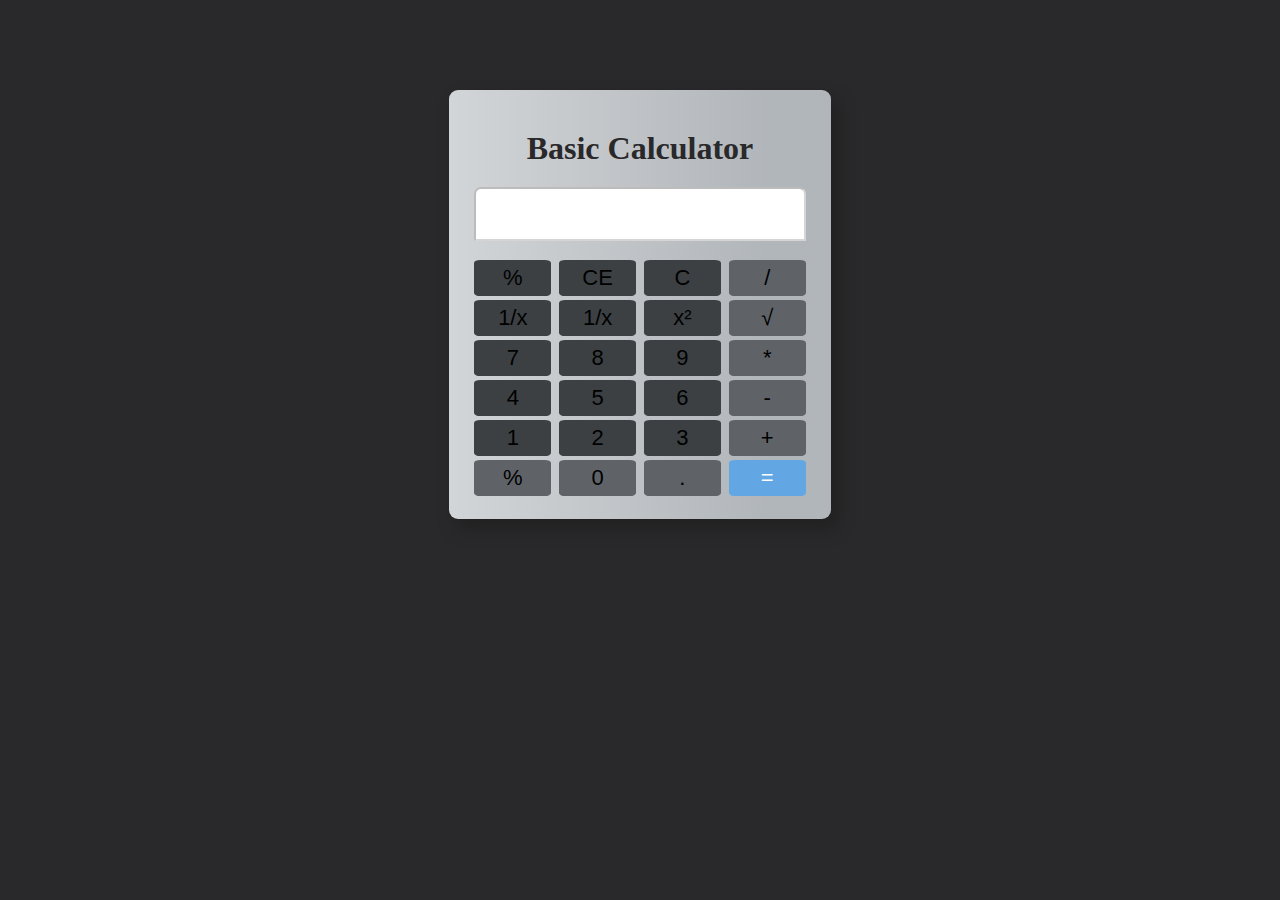
<file: calci/index.html>
<!DOCTYPE html>
<html lang="en">
<head>
    <meta charset="UTF-8">
    <meta http-equiv="X-UA-Compatible" content="IE=edge">
    <meta name="viewport" content="width=device-width, initial-scale=1.0">
    <title>Calculator</title>
    <link rel="stylesheet" type="text/css" href="style.css">
</head>
<body>
    <div>
       
        <div class="calculator">
            <div class="title">Basic Calculator</div>
           
            <input type="text" class="display" id="display" disabled></input>
            <table class="keys">
                <tr class="row">
                 <td>   <button value="7" onclick="display('%')">%</button></td>
                 <td> <button value="ce"  onclick="clearfun()">CE</button></td>
                 <td>  <button value="c" class="clear" onclick="clearfun()">C</button></td>
                 <td> <button value="/" class="operator"  onclick="display('/')">/</button></td>              
                 </tr>
                 <tr class="row">
                    <td> <button value="1/x"  onclick="fraction()">1/x</button></td>
                    <td> <button value="1/x"  onclick="fraction()">1/x</button></td>
                    <td> <button value="x2"  onclick="power()">x&#178;</button></td>
                    <td> <button value="2rootx" class="operator"  onclick="display(2)">&#8730;</button></td>
                   
                </tr>

                <tr class="row">
                   <td> <button value="7" onclick="display('7')">7</button></td>
                   <td> <button value="8"  onclick="display(8)">8</button></td>
                   <td> <button value="9"  onclick="display(9)">9</button></td>
                   <td> <button value="*" class="operator"  onclick="display('*')">*</button></td>
                </tr>

                <tr class="row">
                   <td> <button value="7" onclick="display('4')">4</button></td>
                   <td> <button value="6"  onclick="display(5)">5</button></td>
                   <td> <button value="5"  onclick="display(6)">6</button></td>
                   <td> <button value="-" class="operator"  onclick="display('-')">-</button></td>
                </tr>

                <tr class="row">
                    <td> <button value="7" onclick="display('1')">1</button></td>
                    <td> <button value="6"  onclick="display(2)">2</button></td>
                    <td> <button value="5"  onclick="display(3)">3</button></td>
                    <td> <button value="+" class="operator"  onclick="display('+')">+</button></td>
                </div>
                <tr class="row">
                   <td><button value="%" class="operator" onclick="display('%')">%</button></td> 
                   <td><button value="0" class="operator"  onclick="display(0)">0</button></td> 
                   <td><button value="/" class="operator"  onclick="display('.')">.</button></td> 
                   <td><button value="=" id="equals" onclick="compute()">=</button></td> 
                </tr>

            </table>
        </div>
    </div>
   <script src="javascript.js"></script>
    
</body>
</html>
</file>
<file: calci/style.css>
html, body {
    overflow-x: hidden;
    margin: 0;
    padding: 0;
    

}
body{
    background-color: #29282a;
    /* background-image: url('./assets/calc.jpg'); */
    /* background-repeat: no-repeat; */
    /* background-size: 100vw 100vh; */
    height: 100vh;
}
.title{
    text-align: center;
    color: #29282a;
    font-family: 'fangsong';
    font-weight: bolder;
    font-size: xx-large;
    padding-top: 5%;
    padding: 20px;
}

 
.calculator{
    background: linear-gradient(90deg, rgba(255,255,255,1) -110%, #9ed2ff18 83%);
    margin: auto;
    border-radius: 5%;
    border-radius: 9px;
    display: flex;
    flex-direction: column;
    justify-content: space-around;
    align-items: center;
    padding-top: 19px;
    width: fit-content;
    padding:0px;
    top: 10vh;
    position: relative;
    padding: 8px;
    box-shadow: 7px 9px 16px rgb(34, 33, 33);
    background-color: #b3b3b3;
}
@media only screen and (min-width: 600px) {
    .calculator{
    
    padding: 20px;
    }
 }
.display{
    height: 3rem;
    width: 95%;
    border-top-left-radius: 7px;
    border-top-right-radius: 7px;
    color: black;
    background-color: white;
    font-weight: 900;
    font-size: x-large;
    font-family: inherit;
    text-align: end;
}
.keys{
    text-align: center;
    padding-top: 1rem;
}
.row{
    /* height: 5rem; */
    padding:5px 0;
}
button{

    border-radius: 48%;
    font-weight: bold;
    color:black;;
    border-radius: 8%;
    font-weight: bold;
    /* border: hsl(190, 7%, 82%) 1px solid; */
    background-color: white ;
    /* box-shadow: 1px 1px 6px rgb(34 33 33); */
    margin: 0px 2px;
    font-size: 22px;
    font-weight: 300;
   
    width: 4.8rem;
    box-sizing: border-box;
    line-height: 34px;
    border: none;
    background-color: #3c4043;
}
/* @media only screen and (max-width: 400px) {
    button{
       
    }
 }
button:hover{ */
    /* cursor: pointer;
   
} */
.operator{
    /* background-color: #d8e3ee;
    background: linear-gradient(90deg, rgba(255,255,255,1) 0%, rgba(229,242,240,1) 4%); */
    background-color: #5f6368;
}
#equals{
    background-color: #62a7e3; 
    color: white;
}
/* .clear{
    /* color: white; */
</file>
